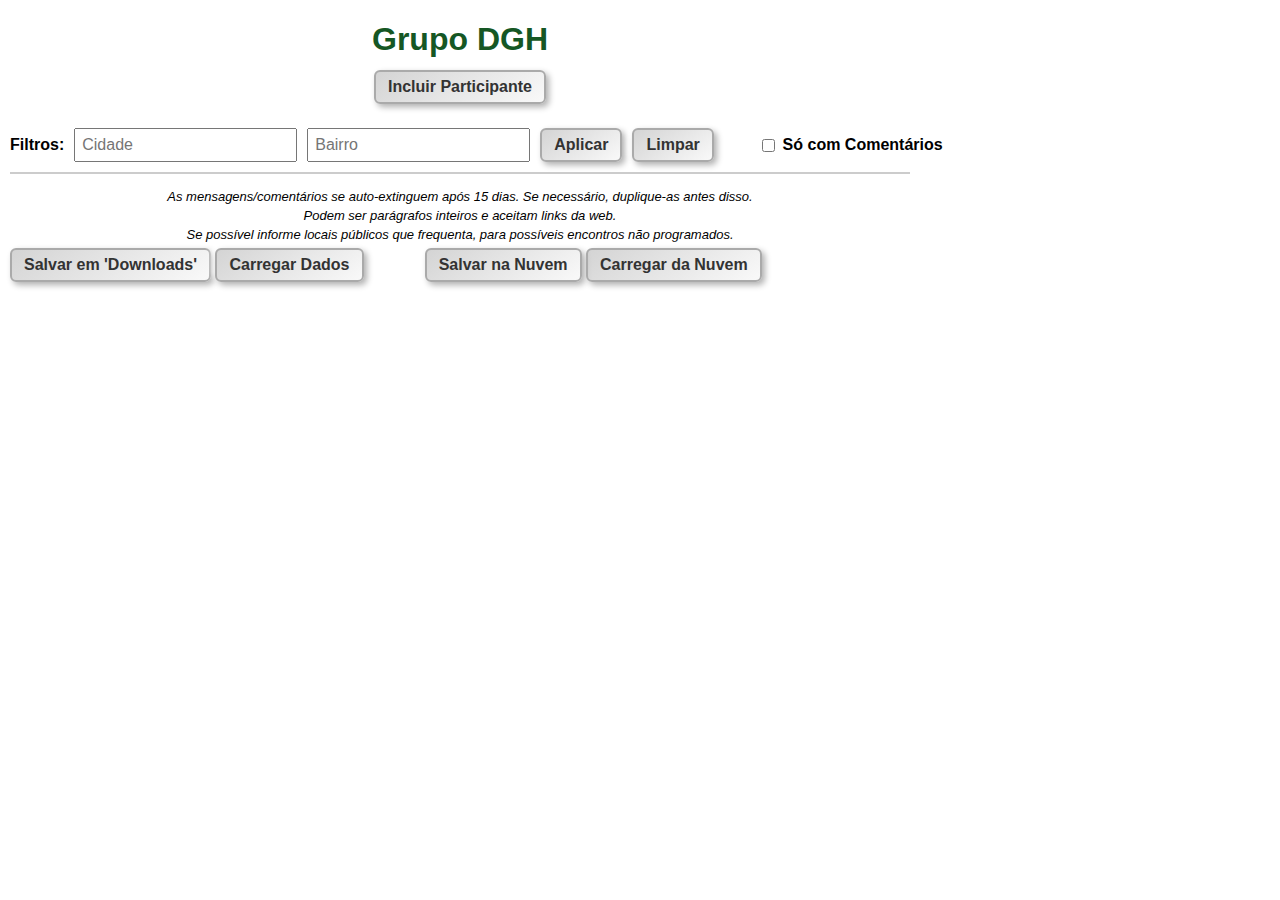
<file: Lista DGH.html>
<!DOCTYPE html>
<html lang="pt-BR">
<head>
<meta charset="UTF-8" />
<meta name="viewport" content="width=device-width, initial-scale=1" />
<title>Grupo DGH</title>

<style>
  /* Seu CSS completo antigo + alerta botão */
  body {
    font-family: Arial, sans-serif;
    margin: 10px;
    max-width: 900px;
  }
  h1, h2 {
    text-align: center;
    color: #155724;
    margin-bottom: 10px;
  }
  .filter, .list, .import-export {
    margin: 15px 0;
  }
  input, select, button, textarea {
    padding: 6px;
    font-size: 1rem;
    margin: 2px 0;
  }
  button, .edit-btn {
    background: linear-gradient(145deg, #d4d4d4, #f9f9f9);
    border: 2px solid #aaa;
    border-radius: 6px;
    box-shadow:
      3px 3px 6px #b0b0b0,
      -3px -3px 6px #ffffff;
    color: #333;
    font-weight: bold;
    cursor: pointer;
    transition: box-shadow 0.2s, color 0.2s;
    padding: 6px 12px;
  }
  button:hover, .edit-btn:hover {
    box-shadow:
      inset 3px 3px 6px #b0b0b0,
      inset -3px -3px 6px #ffffff;
    color: #000;
  }
  button:focus, .edit-btn:focus {
    outline: none;
    border-color: #666;
  }
  button.cancel {
    background-color: #dc3545;
    color: white;
    margin-left: 10px;
  }
  button.remove-btn {
    background-color: #dc3545;
    color: white;
    margin-left: 10px;
  }
  .person {
    border-bottom: 1px solid #ccc;
    padding: 8px 2px;
  }
  .comments {
    margin-left: 15px;
    font-size: 0.9rem;
    color: #555;
    font-style: italic;
    margin-top: 4px;
  }
  .edit-btn {
    background-color: #4caf50;
    display: inline-flex;
    align-items: center;
    gap: 6px;
    color: white;
    font-weight: 600;
    box-shadow: 0 4px 6px rgba(0,0,0,0.1);
    border: none;
    border-radius: 6px;
    padding: 6px 12px;
  }
  .edit-btn:hover {
    background-color: #45a049;
  }
  .edit-btn svg {
    fill: white;
    width: 18px;
    height: 18px;
  }
  .filter-row {
    display: flex;
    align-items: center;
    gap: 10px;
    flex-wrap: nowrap;
  }
  #selectComments {
    margin-right: 6px;
  }
  label.onlycomments {
    color: black !important;
    font-weight: bold;
    white-space: nowrap;
    vertical-align: middle;
    display: inline-flex;
    align-items: center;
    gap: 4px;
  }
  #btnSaveCloud {
    margin-left: 1.5cm;
    position: relative;
    cursor: pointer;
  }
  #btnSaveCloud:hover::after {
    content: "USO COLETIVO - CAUTELA!";
    position: absolute;
    top: 120%;
    left: 50%;
    transform: translateX(-50%);
    background: white;
    color: red;
    font-weight: bold;
    padding: 4px 8px;
    border: 1px solid red;
    border-radius: 4px;
    white-space: nowrap;
    z-index: 100;
    box-shadow: 0 2px 5px rgba(0,0,0,0.15);
  }
  @media (max-width:600px) {
    body {
      margin: 5px;
      max-width: 100%;
    }
    .filter-row {
      flex-wrap: wrap;
    }
    .filter-row input[type="text"] {
      width: 80px;
    }
    button, input, select, textarea {
      font-size: 0.9rem;
    }
  }
  .modal {
    display: none;
    position: fixed;
    z-index: 100;
    padding-top: 70px;
    left: 0;
    top: 0;
    width: 100%;
    height: 100%;
    overflow: auto;
    background-color: rgba(0,0,0,0.4);
  }
  .modal-content {
    background-color: #f4f9f4;
    margin: auto;
    padding: 20px 30px;
    border: 1px solid #888;
    width: 90%;
    max-width: 450px;
    border-radius: 8px;
    box-shadow: 0 0 10px #333a;
  }
.filter {
  border-bottom: 2px solid #ccc;
  padding-bottom: 8px;
  margin-bottom: 12px;
}

</style>

</head>
<body>
<h1>Grupo DGH</h1>

<div style="text-align:center; margin-bottom: 20px;">
  <button id="btnOpenAddModal">Incluir Participante</button>
</div>

<div class="filter">
  <div class="filter-row">
    <span style="font-weight:bold;">Filtros:</span>
    <input type="text" id="filterCity" placeholder="Cidade" />
    <input type="text" id="filterNeighborhood" placeholder="Bairro" />
    <button id="btnApplyFilters">Aplicar</button>
    <button id="btnClearFilters">Limpar</button>
    <label for="selectComments" class="onlycomments" style="font-weight:bold; color:black;">
    <label for="selectComments" class="onlycomments" style="margin-left:1cm; font-weight:bold; color:black;">
  <input type="checkbox" id="selectComments" style="margin-right:4px;" />
  Só com Comentários
    </label>  
  </div>
</div>

<div class="list" id="personList"></div>

<div id="modalForm" class="modal" aria-hidden="true" role="dialog" aria-labelledby="modalTitle">
  <div class="modal-content">
    <h2 id="modalTitle">Adicionar/Editar Ex-Colega</h2>
    <form id="formPerson">
      <input type="hidden" id="personId" />
      <label>Nome:<br /><input type="text" id="personName" required /></label><br />
      <label>Cidade:<br /><input type="text" id="personCity" required /></label><br />
      <label>Bairro:<br /><input type="text" id="personNeighborhood" required /></label><br />
      <label>Locais/Locais frequentes (quando e onde):<br /><input type="text" id="personPlaces" /></label><br /><br />

      <label>Comentários (um comentário por linha):<br />
      <textarea id="personComments" rows="5" style="width:100%;"></textarea></label><br />

      <button type="submit" id="btnSave">Salvar</button>
      <button type="button" class="cancel" id="btnCancel">Cancelar</button>
      <button type="button" class="remove-btn" id="btnRemove" style="float:right;">Remover</button>

    </form>
  </div>
</div>

<div class="import-export">
  <p style="font-size: small; font-style: italic; text-align: center; margin-bottom: 4px;">
  As mensagens/comentários se auto-extinguem após 15 dias. Se necessário, duplique-as antes disso.
</p>
<p style="font-size: small; font-style: italic; text-align: center; margin-bottom: 4px; margin-top:0;">
  Podem ser parágrafos inteiros e aceitam links da web.
</p>
<p style="font-size: small; font-style: italic; text-align: center; margin-bottom: 4px; margin-top:0;">
  Se possível informe locais públicos que frequenta, para possíveis encontros não programados.
</p>
  <button id="btnExport">Salvar em 'Downloads'</button>
  <input type="file" id="fileImport" accept=".json" style="display:none;" />
  <button id="btnImport">Carregar Dados</button>

<button id="btnSaveCloud">Salvar na Nuvem</button>
<button id="btnLoadCloud">Carregar da Nuvem</button>


</div>

<script>
  const STORAGE_KEY = 'redeExColegasData';

  let data = JSON.parse(localStorage.getItem(STORAGE_KEY)) || { pessoas: [] };
  let mostrarTodosComentarios = false;

  const modal = document.getElementById('modalForm');
  const modalTitle = document.getElementById('modalTitle');
  const personIdInp = document.getElementById('personId');
  const personNameInp = document.getElementById('personName');
  const personCityInp = document.getElementById('personCity');
  const personNeighborhoodInp = document.getElementById('personNeighborhood');
  const personPlacesInp = document.getElementById('personPlaces');
  const personCommentsInp = document.getElementById('personComments');
  const btnSave = document.getElementById('btnSave');
  const btnCancel = document.getElementById('btnCancel');
  const btnRemove = document.getElementById('btnRemove');

  function generateId() {
    return data.pessoas.length ? Math.max(...data.pessoas.map(p => p.id)) + 1 : 1;
  }

  function limparComentariosVelhos() {
    const cutoff = new Date(Date.now() - 15*24*60*60*1000);
    data.pessoas.forEach(p => {
      if (Array.isArray(p.comentarios)) {
        p.comentarios = p.comentarios.filter(c => new Date(c.data) > cutoff);
      }
    });
    salvarDados();
  }

  function salvarDados() {
    localStorage.setItem(STORAGE_KEY, JSON.stringify(data));
  }

  function linkify(text) {
    return text.replace(/(https?:\/\/[^\s]+|www\.[^\s]+)/g, function(url) {
      let href = url.startsWith('www.') ? 'http://' + url : url;
      return `<a href="${href}" target="_blank">${url}</a>`;
    });
  }

  function renderizarLista() {
    const cityFilter = document.getElementById('filterCity').value.toLowerCase();
    const neighborhoodFilter = document.getElementById('filterNeighborhood').value.toLowerCase();
    const filtrarComentarios = document.getElementById('selectComments').checked;
    const listDiv = document.getElementById('personList');
    listDiv.innerHTML = '';

    data.pessoas.forEach(p => {
      if (!Array.isArray(p.comentarios)) p.comentarios = [];
      if (
        (!cityFilter || p.cidade.toLowerCase().includes(cityFilter)) &&
        (!neighborhoodFilter || p.bairro.toLowerCase().includes(neighborhoodFilter)) &&
        (!filtrarComentarios || p.comentarios.length > 0)
      ) {
        let comentariosTexto = p.comentarios.map(c => {
          const d = new Date(c.data);
          let dia = d.getDate().toString().padStart(2, '0');
          let mes = (d.getMonth() + 1).toString().padStart(2, '0');
          return `<span style="display:block; margin-bottom:2px;">${dia}/${mes}: <i>${linkify(c.texto)}</i></span>`;
        }).join('');

        const div = document.createElement('div');
        div.className = 'person';
        div.innerHTML =
          `<strong>${p.nome}</strong> - ${p.cidade} / ${p.bairro} - Locais/Horários: ${p.locaisFrequentados || ''}
<button class="edit-btn" data-id="${p.id}" title="Editar">
  <svg viewBox="0 0 24 24" xmlns="http://www.w3.org/2000/svg">
    <path d="M3 17.25V21h3.75L17.81 9.94l-3.75-3.75L3 17.25zM20.71 
    7.04a1.003 1.003 0 0 0 0-1.42l-2.34-2.34a1.003 1.003 0 0 0-1.42 
    0l-1.83 1.83 3.75 3.75 1.84-1.82z"/>
  </svg>
  Editar
</button>
          <div class="comments">${comentariosTexto}</div>`;

        listDiv.appendChild(div);
      }
    });

    document.querySelectorAll('.edit-btn').forEach(btn => {
      btn.onclick = e => {
        const pid = parseInt(e.currentTarget.getAttribute('data-id'));
        abrirModalEdicao(pid);
      };
    });
  }

  function abrirModalEdicao(id = null) {
    if (id === null) {
      modalTitle.textContent = 'Adicionar Ex-Colega';
      btnRemove.style.display = 'none';
      personIdInp.value = '';
      personNameInp.value = '';
      personCityInp.value = '';
      personNeighborhoodInp.value = '';
      personPlacesInp.value = '';
      personCommentsInp.value = '';
    } else {
      const pessoa = data.pessoas.find(p => p.id === id);
      if (!pessoa) return alert('Pessoa não encontrada.');
      modalTitle.textContent = 'Editar Ex-Colega';
      btnRemove.style.display = 'inline-block';

      personIdInp.value = pessoa.id;
      personNameInp.value = pessoa.nome;
      personCityInp.value = pessoa.cidade;
      personNeighborhoodInp.value = pessoa.bairro;
      personPlacesInp.value = pessoa.locaisFrequentados || '';
      personCommentsInp.value = (pessoa.comentarios || []).map(c => c.texto).join('\n');
    }
    modal.style.display = 'block';
  }

  btnCancel.onclick = () => {
    modal.style.display = 'none';
  };

  window.onclick = e => {
    if (e.target === modal) {
      modal.style.display = 'none';
    }
  };

  document.getElementById('formPerson').onsubmit = e => {
    e.preventDefault();
    const id = personIdInp.value ? parseInt(personIdInp.value) : null;
    const nome = personNameInp.value.trim();
    const cidade = personCityInp.value.trim();
    const bairro = personNeighborhoodInp.value.trim();
    const locais = personPlacesInp.value.trim();
    const comentariosTexto = personCommentsInp.value.trim();
    const linhasComentarios = comentariosTexto ? comentariosTexto.split('\n') : [];
    const comentariosArray = linhasComentarios.map(linha => ({ texto: linha.trim(), data: new Date().toISOString() }));

    if (!nome || !cidade || !bairro) {
      return alert('Nome, cidade e bairro são obrigatórios.');
    }

    if (id === null) {
      data.pessoas.push({
        id: generateId(),
        nome,
        cidade,
        bairro,
        locaisFrequentados: locais,
        comentarios: comentariosArray
      });
    } else {
      const pessoa = data.pessoas.find(p => p.id === id);
      if (!pessoa) return alert('Pessoa não encontrada.');
      pessoa.nome = nome;
      pessoa.cidade = cidade;
      pessoa.bairro = bairro;
      pessoa.locaisFrequentados = locais;
      pessoa.comentarios = comentariosArray;
    }
    salvarDados();
    modal.style.display = 'none';
    renderizarLista();
  };

  btnRemove.onclick = () => {
    const id = parseInt(personIdInp.value);
    if (!id) return;
    if (confirm('Confirma a remoção dessa pessoa?')) {
      data.pessoas = data.pessoas.filter(p => p.id !== id);
      salvarDados();
      modal.style.display = 'none';
      renderizarLista();
    }
  };

  document.getElementById('btnOpenAddModal').onclick = () => abrirModalEdicao(null);

  document.getElementById('btnApplyFilters').onclick = renderizarLista;
  document.getElementById('btnClearFilters').onclick = () => {
    document.getElementById('filterCity').value = '';
    document.getElementById('filterNeighborhood').value = '';
    renderizarLista();
  };
  document.getElementById('selectComments').onchange = e => {
    mostrarTodosComentarios = e.target.checked;
    renderizarLista();
  };

  document.getElementById('btnExport').onclick = () => {
    const jsonStr = JSON.stringify(data, null, 2);
    const blob = new Blob([jsonStr], { type: 'application/json' });
    const url = URL.createObjectURL(blob);
    const a = document.createElement('a');
    a.href = url;
    a.download = 'rede-excolegas.json';
    a.click();
    URL.revokeObjectURL(url);
  };

  document.getElementById('btnImport').onclick = () => {
    document.getElementById('fileImport').click();
  };

  document.getElementById('fileImport').onchange = e => {
    const file = e.target.files[0];
    if (!file) return;
    const reader = new FileReader();
    reader.onload = ev => {
      try {
        data = JSON.parse(ev.target.result);
        salvarDados();
        renderizarLista();
        alert('Dados importados com sucesso.');
      } catch {
        alert('Arquivo JSON inválido.');
      }
    };
    reader.readAsText(file);
  };

  limparComentariosVelhos();
  renderizarLista();
</script>

</body>
</html>
</file>
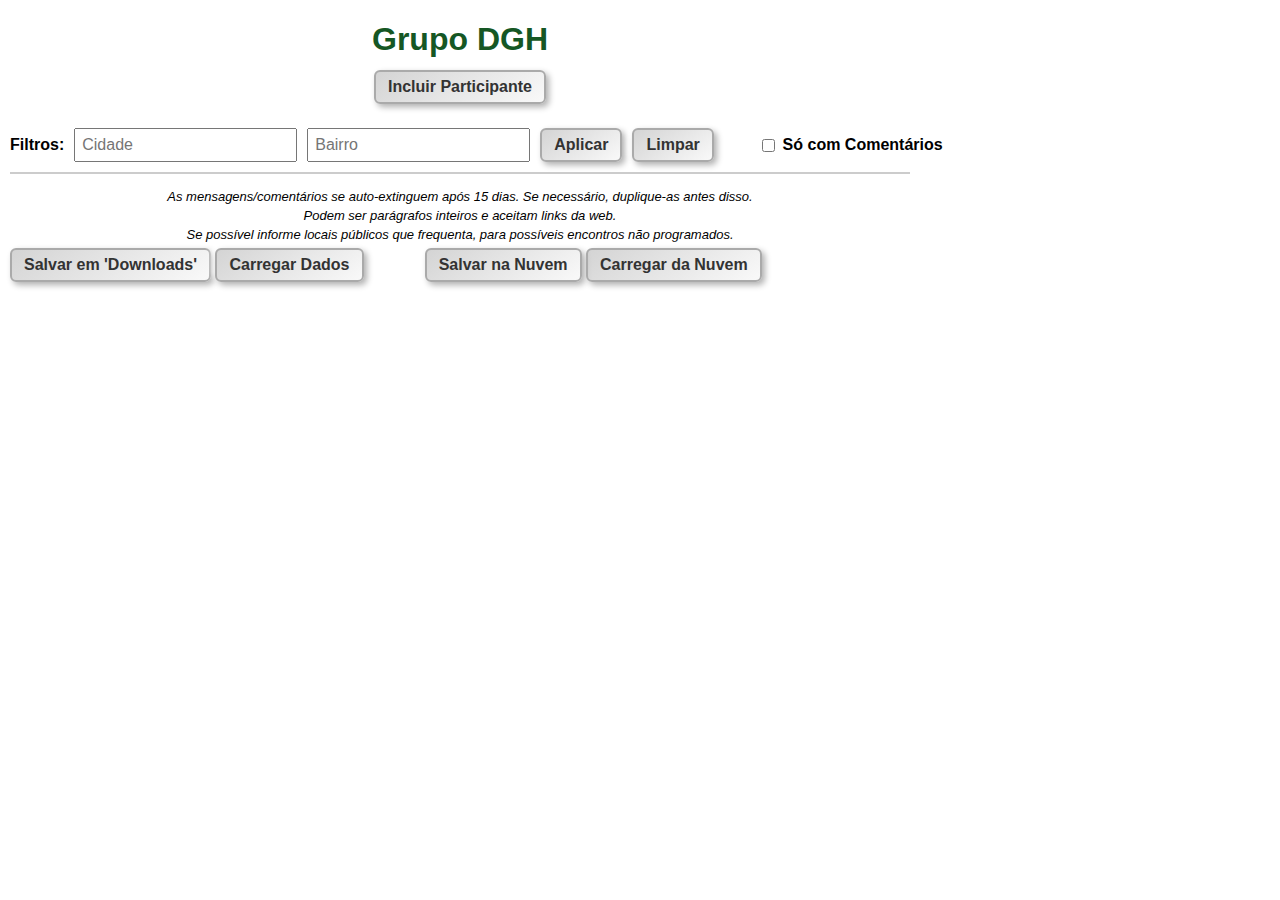
<file: Lista_DGH.html>
<!DOCTYPE html>
<html lang="pt-BR">
<head>
<meta charset="UTF-8" />
<meta name="viewport" content="width=device-width, initial-scale=1" />
<title>Grupo DGH</title>

<style>
  /* Seu CSS completo antigo + alerta botão */
  body {
    font-family: Arial, sans-serif;
    margin: 10px;
    max-width: 900px;
  }
  h1, h2 {
    text-align: center;
    color: #155724;
    margin-bottom: 10px;
  }
  .filter, .list, .import-export {
    margin: 15px 0;
  }
  input, select, button, textarea {
    padding: 6px;
    font-size: 1rem;
    margin: 2px 0;
  }
  button, .edit-btn {
    background: linear-gradient(145deg, #d4d4d4, #f9f9f9);
    border: 2px solid #aaa;
    border-radius: 6px;
    box-shadow:
      3px 3px 6px #b0b0b0,
      -3px -3px 6px #ffffff;
    color: #333;
    font-weight: bold;
    cursor: pointer;
    transition: box-shadow 0.2s, color 0.2s;
    padding: 6px 12px;
  }
  button:hover, .edit-btn:hover {
    box-shadow:
      inset 3px 3px 6px #b0b0b0,
      inset -3px -3px 6px #ffffff;
    color: #000;
  }
  button:focus, .edit-btn:focus {
    outline: none;
    border-color: #666;
  }
  button.cancel {
    background-color: #dc3545;
    color: white;
    margin-left: 10px;
  }
  button.remove-btn {
    background-color: #dc3545;
    color: white;
    margin-left: 10px;
  }
  .person {
    border-bottom: 1px solid #ccc;
    padding: 8px 2px;
  }
  .comments {
    margin-left: 15px;
    font-size: 0.9rem;
    color: #555;
    font-style: italic;
    margin-top: 4px;
  }
  .edit-btn {
    background-color: #4caf50;
    display: inline-flex;
    align-items: center;
    gap: 6px;
    color: white;
    font-weight: 600;
    box-shadow: 0 4px 6px rgba(0,0,0,0.1);
    border: none;
    border-radius: 6px;
    padding: 6px 12px;
  }
  .edit-btn:hover {
    background-color: #45a049;
  }
  .edit-btn svg {
    fill: white;
    width: 18px;
    height: 18px;
  }
  .filter-row {
    display: flex;
    align-items: center;
    gap: 10px;
    flex-wrap: nowrap;
  }
  #selectComments {
    margin-right: 6px;
  }
  label.onlycomments {
    color: black !important;
    font-weight: bold;
    white-space: nowrap;
    vertical-align: middle;
    display: inline-flex;
    align-items: center;
    gap: 4px;
  }
  #btnSaveCloud {
    margin-left: 1.5cm;
    position: relative;
    cursor: pointer;
  }
  #btnSaveCloud:hover::after {
    content: "USO COLETIVO - CAUTELA!";
    position: absolute;
    top: 120%;
    left: 50%;
    transform: translateX(-50%);
    background: white;
    color: red;
    font-weight: bold;
    padding: 4px 8px;
    border: 1px solid red;
    border-radius: 4px;
    white-space: nowrap;
    z-index: 100;
    box-shadow: 0 2px 5px rgba(0,0,0,0.15);
  }
  @media (max-width:600px) {
    body {
      margin: 5px;
      max-width: 100%;
    }
    .filter-row {
      flex-wrap: wrap;
    }
    .filter-row input[type="text"] {
      width: 80px;
    }
    button, input, select, textarea {
      font-size: 0.9rem;
    }
  }
  .modal {
    display: none;
    position: fixed;
    z-index: 100;
    padding-top: 70px;
    left: 0;
    top: 0;
    width: 100%;
    height: 100%;
    overflow: auto;
    background-color: rgba(0,0,0,0.4);
  }
  .modal-content {
    background-color: #f4f9f4;
    margin: auto;
    padding: 20px 30px;
    border: 1px solid #888;
    width: 90%;
    max-width: 450px;
    border-radius: 8px;
    box-shadow: 0 0 10px #333a;
  }
.filter {
  border-bottom: 2px solid #ccc;
  padding-bottom: 8px;
  margin-bottom: 12px;
}

</style>

</head>
<body>
<h1>Grupo DGH</h1>

<div style="text-align:center; margin-bottom: 20px;">
  <button id="btnOpenAddModal">Incluir Participante</button>
</div>

<div class="filter">
  <div class="filter-row">
    <span style="font-weight:bold;">Filtros:</span>
    <input type="text" id="filterCity" placeholder="Cidade" />
    <input type="text" id="filterNeighborhood" placeholder="Bairro" />
    <button id="btnApplyFilters">Aplicar</button>
    <button id="btnClearFilters">Limpar</button>
    <label for="selectComments" class="onlycomments" style="font-weight:bold; color:black;">
    <label for="selectComments" class="onlycomments" style="margin-left:1cm; font-weight:bold; color:black;">
  <input type="checkbox" id="selectComments" style="margin-right:4px;" />
  Só com Comentários
    </label>  
  </div>
</div>

<div class="list" id="personList"></div>

<div id="modalForm" class="modal" aria-hidden="true" role="dialog" aria-labelledby="modalTitle">
  <div class="modal-content">
    <h2 id="modalTitle">Adicionar/Editar Ex-Colega</h2>
    <form id="formPerson">
      <input type="hidden" id="personId" />
      <label>Nome:<br /><input type="text" id="personName" required /></label><br />
      <label>Cidade:<br /><input type="text" id="personCity" required /></label><br />
      <label>Bairro:<br /><input type="text" id="personNeighborhood" required /></label><br />
      <label>Locais/Locais frequentes (quando e onde):<br /><input type="text" id="personPlaces" /></label><br /><br />

      <label>Comentários (um comentário por linha):<br />
      <textarea id="personComments" rows="5" style="width:100%;"></textarea></label><br />

      <button type="submit" id="btnSave">Salvar</button>
      <button type="button" class="cancel" id="btnCancel">Cancelar</button>
      <button type="button" class="remove-btn" id="btnRemove" style="float:right;">Remover</button>

    </form>
  </div>
</div>

<div class="import-export">
  <p style="font-size: small; font-style: italic; text-align: center; margin-bottom: 4px;">
  As mensagens/comentários se auto-extinguem após 15 dias. Se necessário, duplique-as antes disso.
</p>
<p style="font-size: small; font-style: italic; text-align: center; margin-bottom: 4px; margin-top:0;">
  Podem ser parágrafos inteiros e aceitam links da web.
</p>
<p style="font-size: small; font-style: italic; text-align: center; margin-bottom: 4px; margin-top:0;">
  Se possível informe locais públicos que frequenta, para possíveis encontros não programados.
</p>
  <button id="btnExport">Salvar em 'Downloads'</button>
  <input type="file" id="fileImport" accept=".json" style="display:none;" />
  <button id="btnImport">Carregar Dados</button>

<button id="btnSaveCloud">Salvar na Nuvem</button>
<button id="btnLoadCloud">Carregar da Nuvem</button>


</div>

<script>
  const STORAGE_KEY = 'redeExColegasData';

  let data = JSON.parse(localStorage.getItem(STORAGE_KEY)) || { pessoas: [] };
  let mostrarTodosComentarios = false;

  const modal = document.getElementById('modalForm');
  const modalTitle = document.getElementById('modalTitle');
  const personIdInp = document.getElementById('personId');
  const personNameInp = document.getElementById('personName');
  const personCityInp = document.getElementById('personCity');
  const personNeighborhoodInp = document.getElementById('personNeighborhood');
  const personPlacesInp = document.getElementById('personPlaces');
  const personCommentsInp = document.getElementById('personComments');
  const btnSave = document.getElementById('btnSave');
  const btnCancel = document.getElementById('btnCancel');
  const btnRemove = document.getElementById('btnRemove');

  function generateId() {
    return data.pessoas.length ? Math.max(...data.pessoas.map(p => p.id)) + 1 : 1;
  }

  function limparComentariosVelhos() {
    const cutoff = new Date(Date.now() - 15*24*60*60*1000);
    data.pessoas.forEach(p => {
      if (Array.isArray(p.comentarios)) {
        p.comentarios = p.comentarios.filter(c => new Date(c.data) > cutoff);
      }
    });
    salvarDados();
  }

  function salvarDados() {
    localStorage.setItem(STORAGE_KEY, JSON.stringify(data));
  }

  function linkify(text) {
    return text.replace(/(https?:\/\/[^\s]+|www\.[^\s]+)/g, function(url) {
      let href = url.startsWith('www.') ? 'http://' + url : url;
      return `<a href="${href}" target="_blank">${url}</a>`;
    });
  }

  function renderizarLista() {
    const cityFilter = document.getElementById('filterCity').value.toLowerCase();
    const neighborhoodFilter = document.getElementById('filterNeighborhood').value.toLowerCase();
    const filtrarComentarios = document.getElementById('selectComments').checked;
    const listDiv = document.getElementById('personList');
    listDiv.innerHTML = '';

    data.pessoas.forEach(p => {
      if (!Array.isArray(p.comentarios)) p.comentarios = [];
      if (
        (!cityFilter || p.cidade.toLowerCase().includes(cityFilter)) &&
        (!neighborhoodFilter || p.bairro.toLowerCase().includes(neighborhoodFilter)) &&
        (!filtrarComentarios || p.comentarios.length > 0)
      ) {
        let comentariosTexto = p.comentarios.map(c => {
          const d = new Date(c.data);
          let dia = d.getDate().toString().padStart(2, '0');
          let mes = (d.getMonth() + 1).toString().padStart(2, '0');
          return `<span style="display:block; margin-bottom:2px;">${dia}/${mes}: <i>${linkify(c.texto)}</i></span>`;
        }).join('');

        const div = document.createElement('div');
        div.className = 'person';
        div.innerHTML =
          `<strong>${p.nome}</strong> - ${p.cidade} / ${p.bairro} - Locais/Horários: ${p.locaisFrequentados || ''}
<button class="edit-btn" data-id="${p.id}" title="Editar">
  <svg viewBox="0 0 24 24" xmlns="http://www.w3.org/2000/svg">
    <path d="M3 17.25V21h3.75L17.81 9.94l-3.75-3.75L3 17.25zM20.71 
    7.04a1.003 1.003 0 0 0 0-1.42l-2.34-2.34a1.003 1.003 0 0 0-1.42 
    0l-1.83 1.83 3.75 3.75 1.84-1.82z"/>
  </svg>
  Editar
</button>
          <div class="comments">${comentariosTexto}</div>`;

        listDiv.appendChild(div);
      }
    });

    document.querySelectorAll('.edit-btn').forEach(btn => {
      btn.onclick = e => {
        const pid = parseInt(e.currentTarget.getAttribute('data-id'));
        abrirModalEdicao(pid);
      };
    });
  }

  function abrirModalEdicao(id = null) {
    if (id === null) {
      modalTitle.textContent = 'Adicionar Ex-Colega';
      btnRemove.style.display = 'none';
      personIdInp.value = '';
      personNameInp.value = '';
      personCityInp.value = '';
      personNeighborhoodInp.value = '';
      personPlacesInp.value = '';
      personCommentsInp.value = '';
    } else {
      const pessoa = data.pessoas.find(p => p.id === id);
      if (!pessoa) return alert('Pessoa não encontrada.');
      modalTitle.textContent = 'Editar Ex-Colega';
      btnRemove.style.display = 'inline-block';

      personIdInp.value = pessoa.id;
      personNameInp.value = pessoa.nome;
      personCityInp.value = pessoa.cidade;
      personNeighborhoodInp.value = pessoa.bairro;
      personPlacesInp.value = pessoa.locaisFrequentados || '';
      personCommentsInp.value = (pessoa.comentarios || []).map(c => c.texto).join('\n');
    }
    modal.style.display = 'block';
  }

  btnCancel.onclick = () => {
    modal.style.display = 'none';
  };

  window.onclick = e => {
    if (e.target === modal) {
      modal.style.display = 'none';
    }
  };

  document.getElementById('formPerson').onsubmit = e => {
    e.preventDefault();
    const id = personIdInp.value ? parseInt(personIdInp.value) : null;
    const nome = personNameInp.value.trim();
    const cidade = personCityInp.value.trim();
    const bairro = personNeighborhoodInp.value.trim();
    const locais = personPlacesInp.value.trim();
    const comentariosTexto = personCommentsInp.value.trim();
    const linhasComentarios = comentariosTexto ? comentariosTexto.split('\n') : [];
    const comentariosArray = linhasComentarios.map(linha => ({ texto: linha.trim(), data: new Date().toISOString() }));

    if (!nome || !cidade || !bairro) {
      return alert('Nome, cidade e bairro são obrigatórios.');
    }

    if (id === null) {
      data.pessoas.push({
        id: generateId(),
        nome,
        cidade,
        bairro,
        locaisFrequentados: locais,
        comentarios: comentariosArray
      });
    } else {
      const pessoa = data.pessoas.find(p => p.id === id);
      if (!pessoa) return alert('Pessoa não encontrada.');
      pessoa.nome = nome;
      pessoa.cidade = cidade;
      pessoa.bairro = bairro;
      pessoa.locaisFrequentados = locais;
      pessoa.comentarios = comentariosArray;
    }
    salvarDados();
    modal.style.display = 'none';
    renderizarLista();
  };

  btnRemove.onclick = () => {
    const id = parseInt(personIdInp.value);
    if (!id) return;
    if (confirm('Confirma a remoção dessa pessoa?')) {
      data.pessoas = data.pessoas.filter(p => p.id !== id);
      salvarDados();
      modal.style.display = 'none';
      renderizarLista();
    }
  };

  document.getElementById('btnOpenAddModal').onclick = () => abrirModalEdicao(null);

  document.getElementById('btnApplyFilters').onclick = renderizarLista;
  document.getElementById('btnClearFilters').onclick = () => {
    document.getElementById('filterCity').value = '';
    document.getElementById('filterNeighborhood').value = '';
    renderizarLista();
  };
  document.getElementById('selectComments').onchange = e => {
    mostrarTodosComentarios = e.target.checked;
    renderizarLista();
  };

  document.getElementById('btnExport').onclick = () => {
    const jsonStr = JSON.stringify(data, null, 2);
    const blob = new Blob([jsonStr], { type: 'application/json' });
    const url = URL.createObjectURL(blob);
    const a = document.createElement('a');
    a.href = url;
    a.download = 'rede-excolegas.json';
    a.click();
    URL.revokeObjectURL(url);
  };

  document.getElementById('btnImport').onclick = () => {
    document.getElementById('fileImport').click();
  };

  document.getElementById('fileImport').onchange = e => {
    const file = e.target.files[0];
    if (!file) return;
    const reader = new FileReader();
    reader.onload = ev => {
      try {
        data = JSON.parse(ev.target.result);
        salvarDados();
        renderizarLista();
        alert('Dados importados com sucesso.');
      } catch {
        alert('Arquivo JSON inválido.');
      }
    };
    reader.readAsText(file);
  };

  limparComentariosVelhos();
  renderizarLista();
</script>

</body>
</html>
</file>
